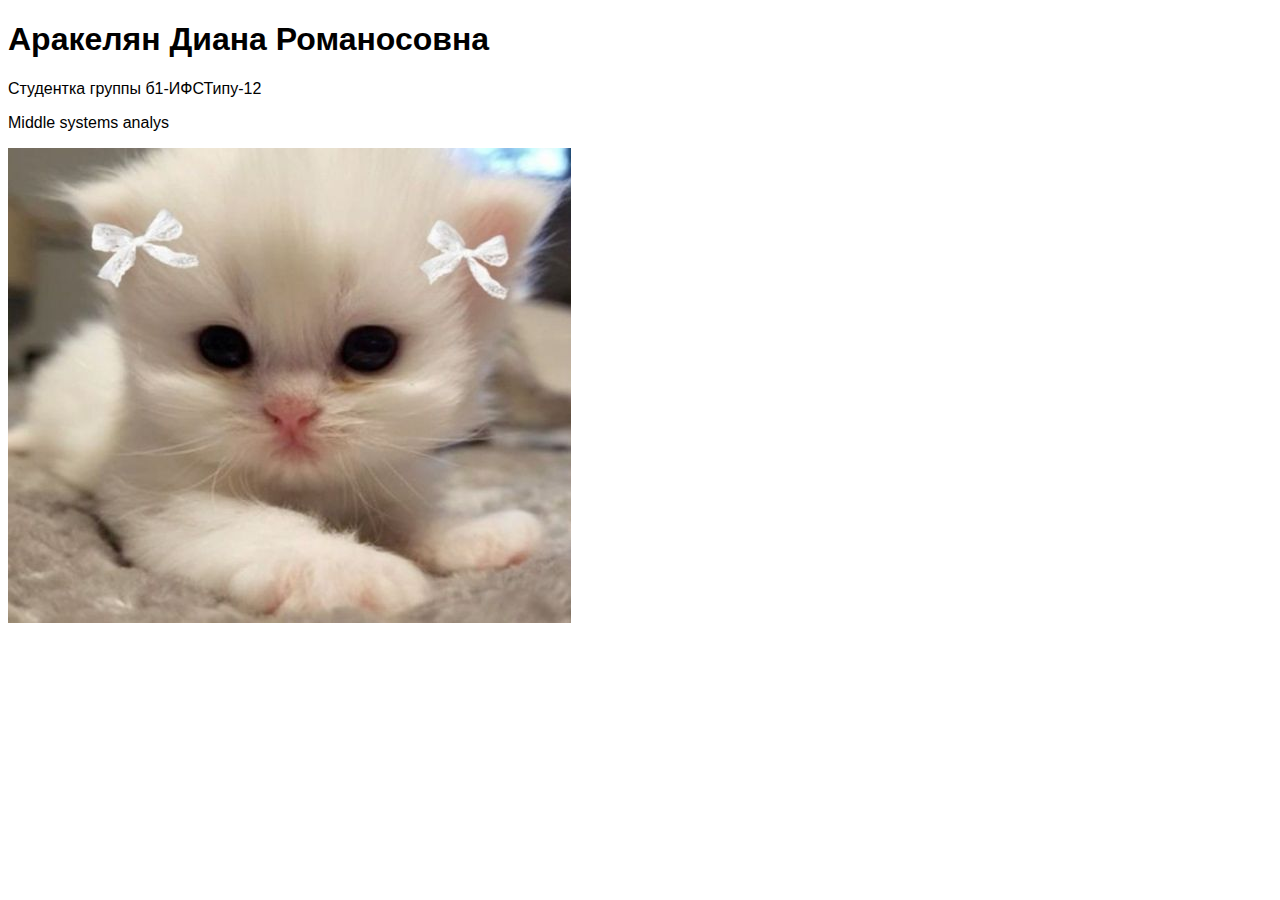
<file: визитка.html>
<!DOCTYPE html>
<html lang="en">
<head>
    <meta charset="UTF-8">
    <meta http-equiv="X-UA-Compatible" content="IE=edge">
    <meta name="viewport" content="width=device-width, initial-scale=1.0">
    <link href="./main.css" rel="stylesheet"> 
    <title>Document</title>
</head>
<body>
    <div>
        <div>
            <h1>Аракелян Диана Романосовна</h1>          
            <p> Студентка группы б1-ИФСТипу-12 </p>
            <p>Middle systems analys</p>
        </div>
            <img src="111.jpg" />
    </div>
</body>
</html>
</file>
<file: main.css>
body
{
    font-family: Arial, sans-serif;
}
fieldset
{
    margin-bottom: 20px;
}
legend 
{
    font-weight: bold;
}
label 
{
    display: block;
    margin-bottom: 5px;
}
input[type="text"],
input[type="email"],
input[type="tel"],
input[type="number"],
input[type="date"],
select,
input[type="color"],
input[type="file"] 
{
    width: 100%;
    padding: 8px;
    box-sizing: border-box;
    margin-bottom: 10px;
}
</file>
